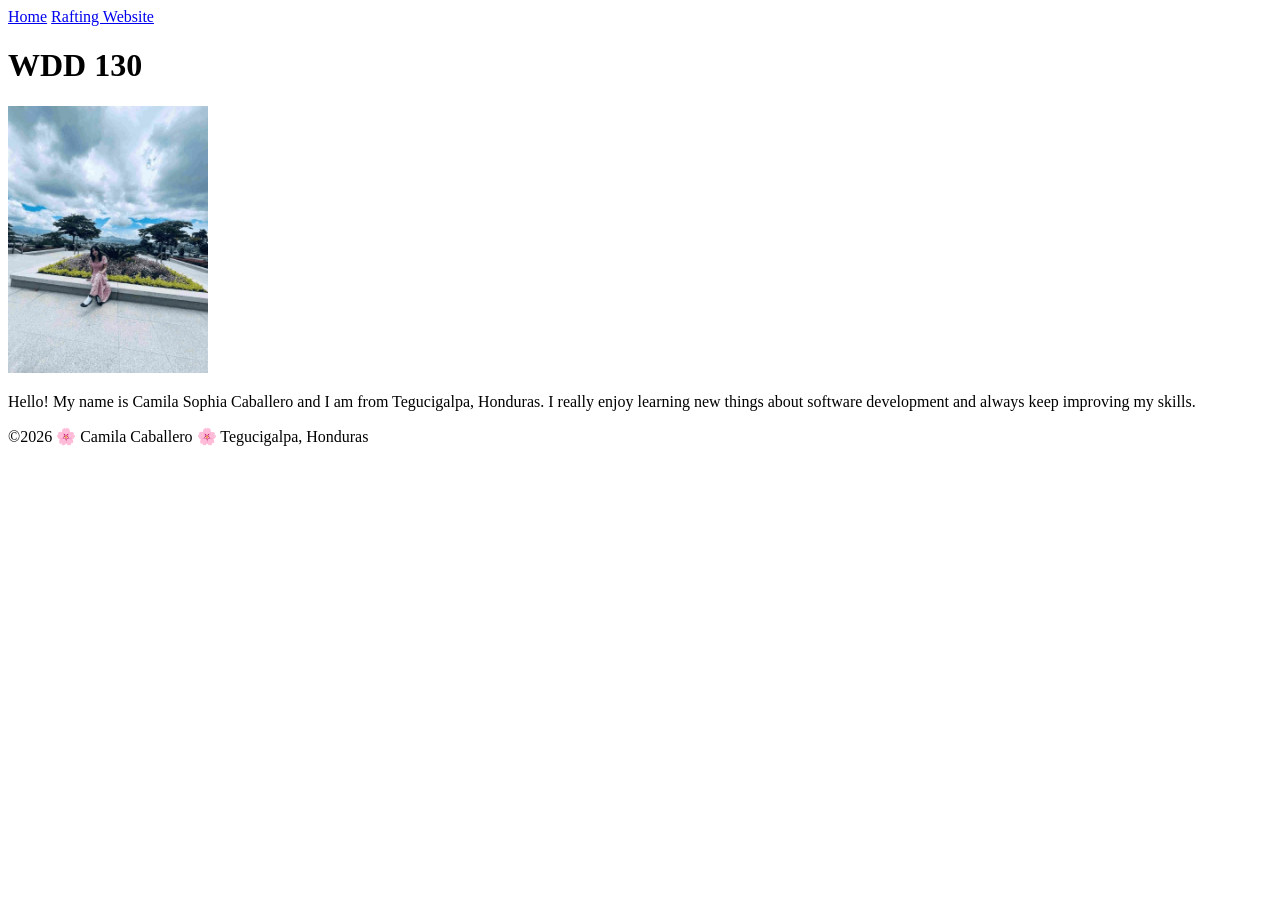
<file: week01/index.html>
<!DOCTYPE html>
<html lang="en">

<head>
    <meta charset="UTF-8">
    <meta name="viewport" content="width=device-width, initial-scale=1.0">
    <title>Camila Sophia Caballero | WDD 130</title>
</head>

<body>

    <header>
        <nav>
            <a href="#">Home</a>
            <a href="wwr/">Rafting Website</a>
        </nav>
    </header>

    <main>
        <h1>WDD 130</h1>
        <img src="images/profile.jpg" alt="Camila profile photo" width="200">
        <p>Hello! My name is Camila Sophia Caballero and I am from Tegucigalpa, Honduras. I really
            enjoy learning new things about software development and always keep improving my
            skills.</p>
    </main>

    <footer>
        <p>©2026 🌸 Camila Caballero 🌸 Tegucigalpa, Honduras</p>
    </footer>

</body>

</html>
</file>
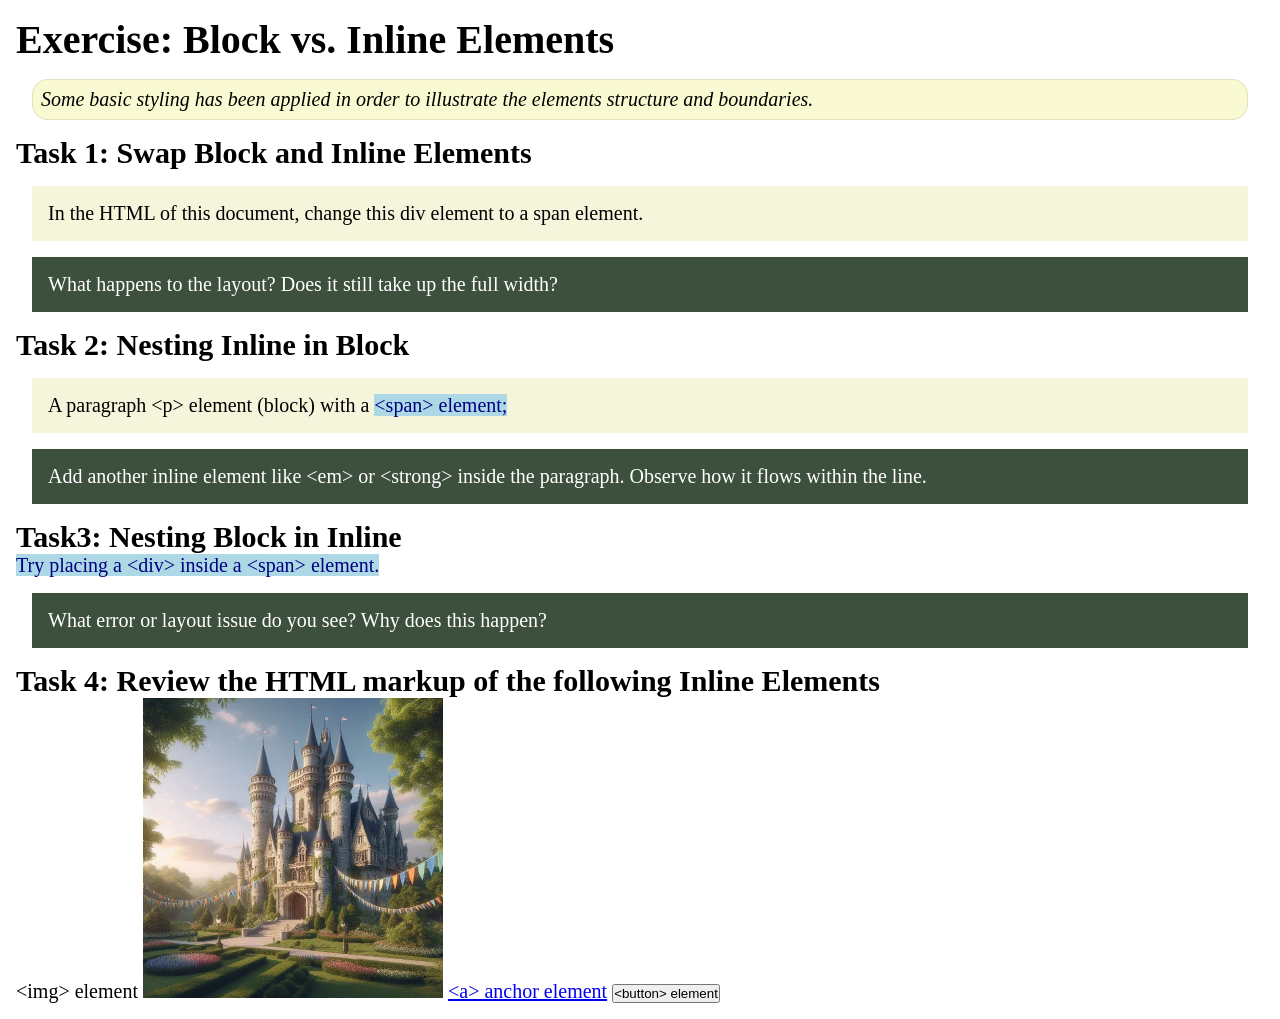
<file: week02/block-vs-inline.html>
<!DOCTYPE html>
<html lang="en">

<head>
    <meta charset="UTF-8">
    <meta name="viewport" content="width=device-width, initial-scale=1.0">
    <title>Exercise: Block vs. Inline Elements</title>
    <link rel="stylesheet" href="styles/block-vs-inline.css">
</head>

<body>
    <main>
        <h1>Exercise: Block vs. Inline Elements</h1>
        <p class="note">Some basic styling has been applied in order to illustrate the elements structure and
            boundaries.</p>

        <h2>Task 1: Swap Block and Inline Elements</h2>
        <div>In the HTML of this document, change this div element to a span element.</div>

        <p class="question">What happens to the layout? Does it still take up the full width?</p>

        <h2>Task 2: Nesting Inline in Block</h2>
        <p>A paragraph &lt;p&gt; element (block) with a <span>&lt;span&gt; element;</span></p>
        <p class="question">Add another inline element like &lt;em&gt; or &lt;strong&gt; inside the paragraph. Observe
            how it flows within the line.</p>

        <h2>Task3: Nesting Block in Inline</h2>
        <span>Try placing a &lt;div&gt; inside a &lt;span&gt; element.</span>
            <p class="question">What error or layout issue do you see? Why does this happen?</p>


            <h2>Task 4: Review the HTML markup of the following Inline Elements</h2>
        &lt;img&gt; element
        <img src="images/castle.webp" alt="placeholder image (images are inline)" width="300" height="300">
        <a href="https://churchofjesuschrist.org">&lt;a&gt; anchor element</a>
        <button type="button">&lt;button&gt; element</button>
    </main>
</body>

</html>
</file>
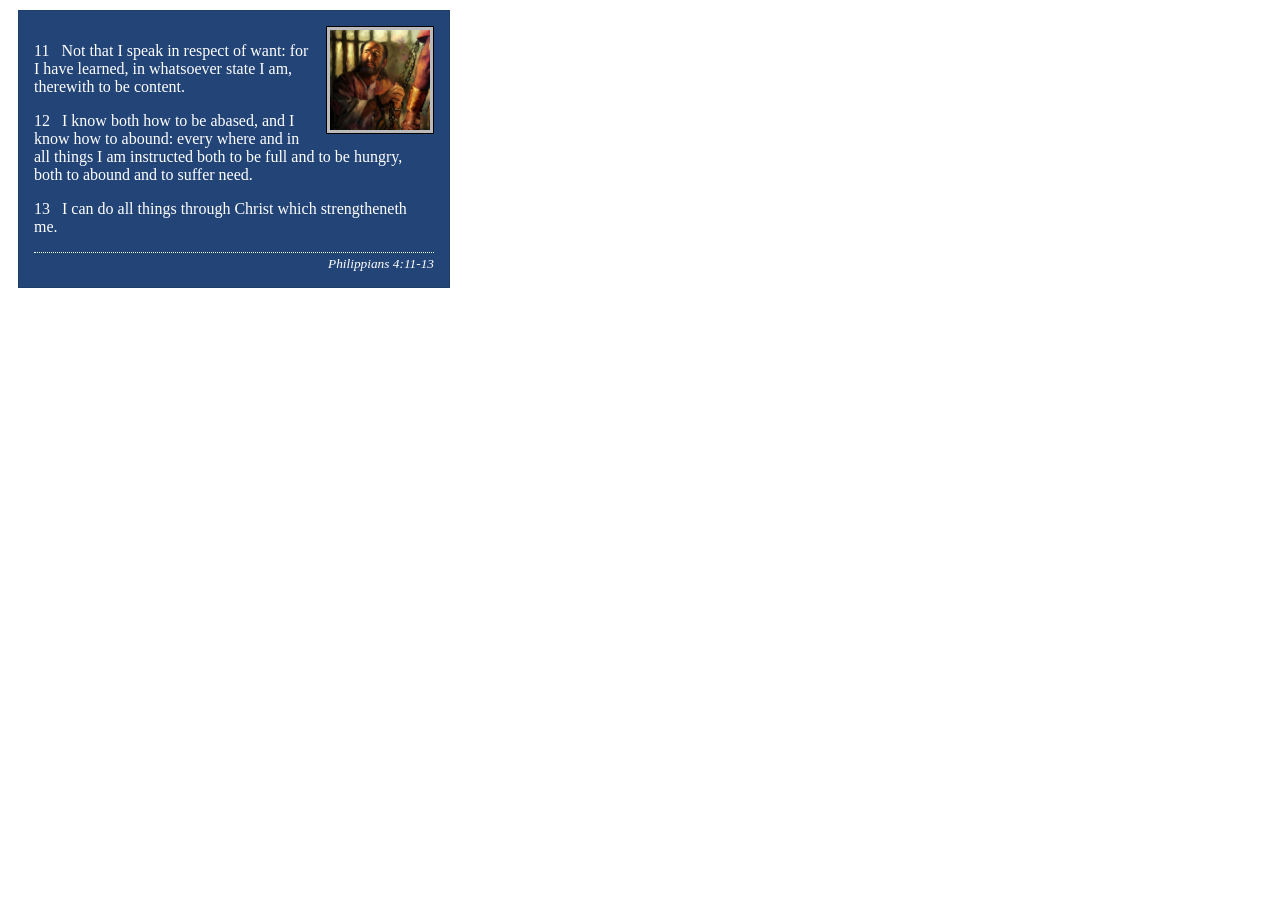
<file: week02/box-model-solution.html>
<!DOCTYPE html>
<html lang="en">
<head>
    <meta charset="UTF-8">
    <meta name="viewport" content="width=device-width, initial-scale=1.0">
    <title>Box Model Activity</title>
    <link rel="stylesheet" href="styles/box-model-solution.css">
</head>
<body>
    <main>
        <div class="callout">
            <img src="images/apostle-paul-imprisoned.webp" alt="Paul the Apostle - Imprisoned in Rome" width="200" height="200">
            <blockquote>
                <p>11 &nbsp; Not that I speak in respect of want: for I have learned, in whatsoever state I am, therewith to be content.</p>
                <p>12 &nbsp; I know both how to be abased, and I know how to abound: every where and in all things I am instructed both to be full and to be hungry, both to abound and to suffer need.</p>
                <p>13 &nbsp; I can do all things through Christ which strengtheneth me.</p>
            </blockquote>
            <cite>Philippians 4:11-13</cite>
        </div>
    </main>
</body>
</html>
</file>
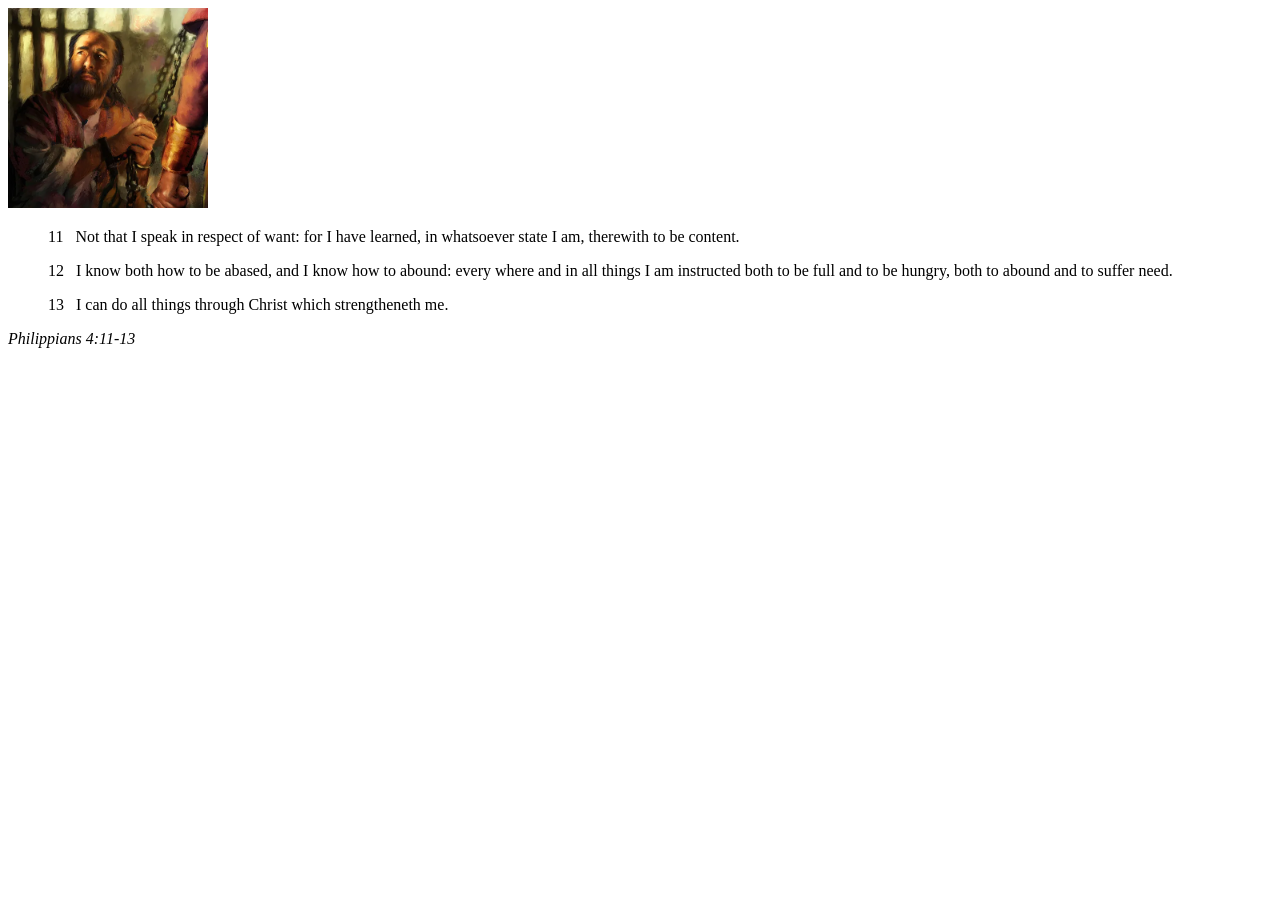
<file: week02/box-model.html>
<!DOCTYPE html>
<html lang="en">
<head>
    <meta charset="UTF-8">
    <meta name="viewport" content="width=device-width, initial-scale=1.0">
    <title>Box Model Activity</title>
</head>
<body>
    <main>
        <div class="callout">
            <img src="images/apostle-paul-imprisoned.webp" alt="Paul the Apostle - Imprisoned in Rome" width="200" height="200">
            <blockquote>
                <p>11 &nbsp; Not that I speak in respect of want: for I have learned, in whatsoever state I am, therewith to be content.</p>
                <p>12 &nbsp; I know both how to be abased, and I know how to abound: every where and in all things I am instructed both to be full and to be hungry, both to abound and to suffer need.</p>
                <p>13 &nbsp; I can do all things through Christ which strengtheneth me.</p>
            </blockquote>
            <cite>Philippians 4:11-13</cite>
        </div>
    </main>
</body>
</html>
</file>
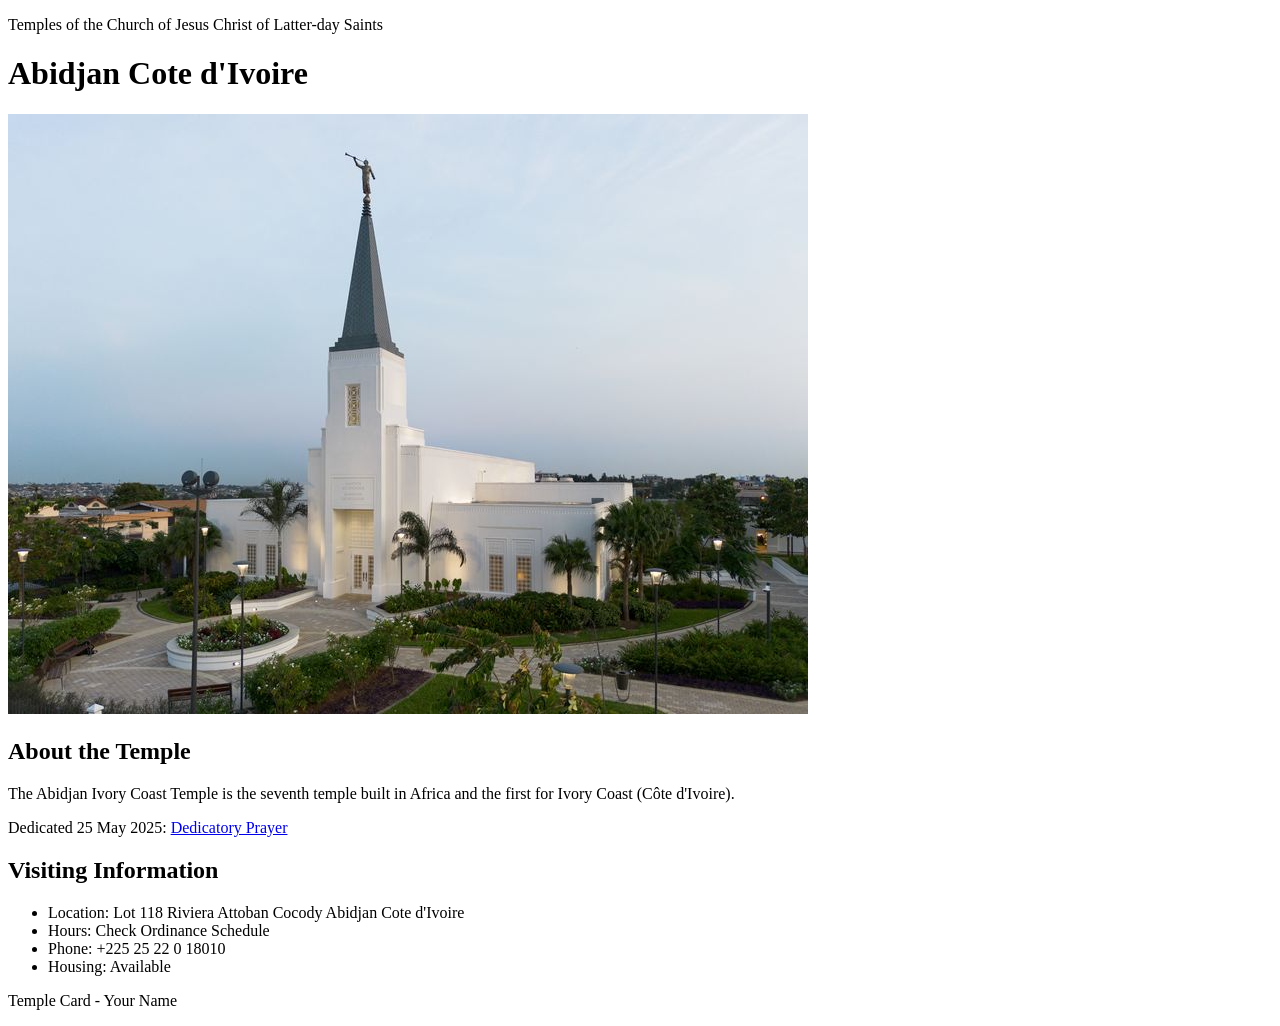
<file: week02/temple.html>
<!DOCTYPE html>
<html lang="en">

<head>
    <meta charset="UTF-8">
    <meta name="viewport" content="width=device-width, initial-scale=1.0">
    <title>Temple Card - Abidjan Cote d'Ivoire</title>
</head>

<body>
    <header>
        <p>Temples of the Church of Jesus Christ of Latter-day Saints</p>
    </header>
    <main>
        <h1>Abidjan Cote d'Ivoire</h1>
        <picture>
            <img src="images/abidjan-ivory-coast.jpeg" alt="Abidjan Cote d'Ivoire Temple">
        </picture>
        <section>
            <h2>About the Temple</h2>
            <p>The Abidjan Ivory Coast Temple is the seventh temple built in Africa and the first for Ivory Coast (Côte
                d'Ivoire).</p>
            <p>Dedicated 25 May 2025: <a
                    href="https://www.churchofjesuschrist.org/temples/dedicatory-prayer/abidjan-ivory-coast-temple/2025-05-25?lang=eng"
                    target="_blank" rel="noopener noreferrer">Dedicatory Prayer</a></p>
        </section>
        <section>
            <h2>Visiting Information</h2>
            <ul>
                <li>Location: Lot 118 Riviera Attoban Cocody Abidjan Cote d'Ivoire</li>
                <li>Hours: Check Ordinance Schedule</li>
                <li>Phone: +225 25 22 0 18010</li>
                <li>Housing: Available</li>
            </ul>
        </section>
    </main>
    <footer>
        <p>Temple Card - Your Name</p>
    </footer>
</body>

</html>
</file>
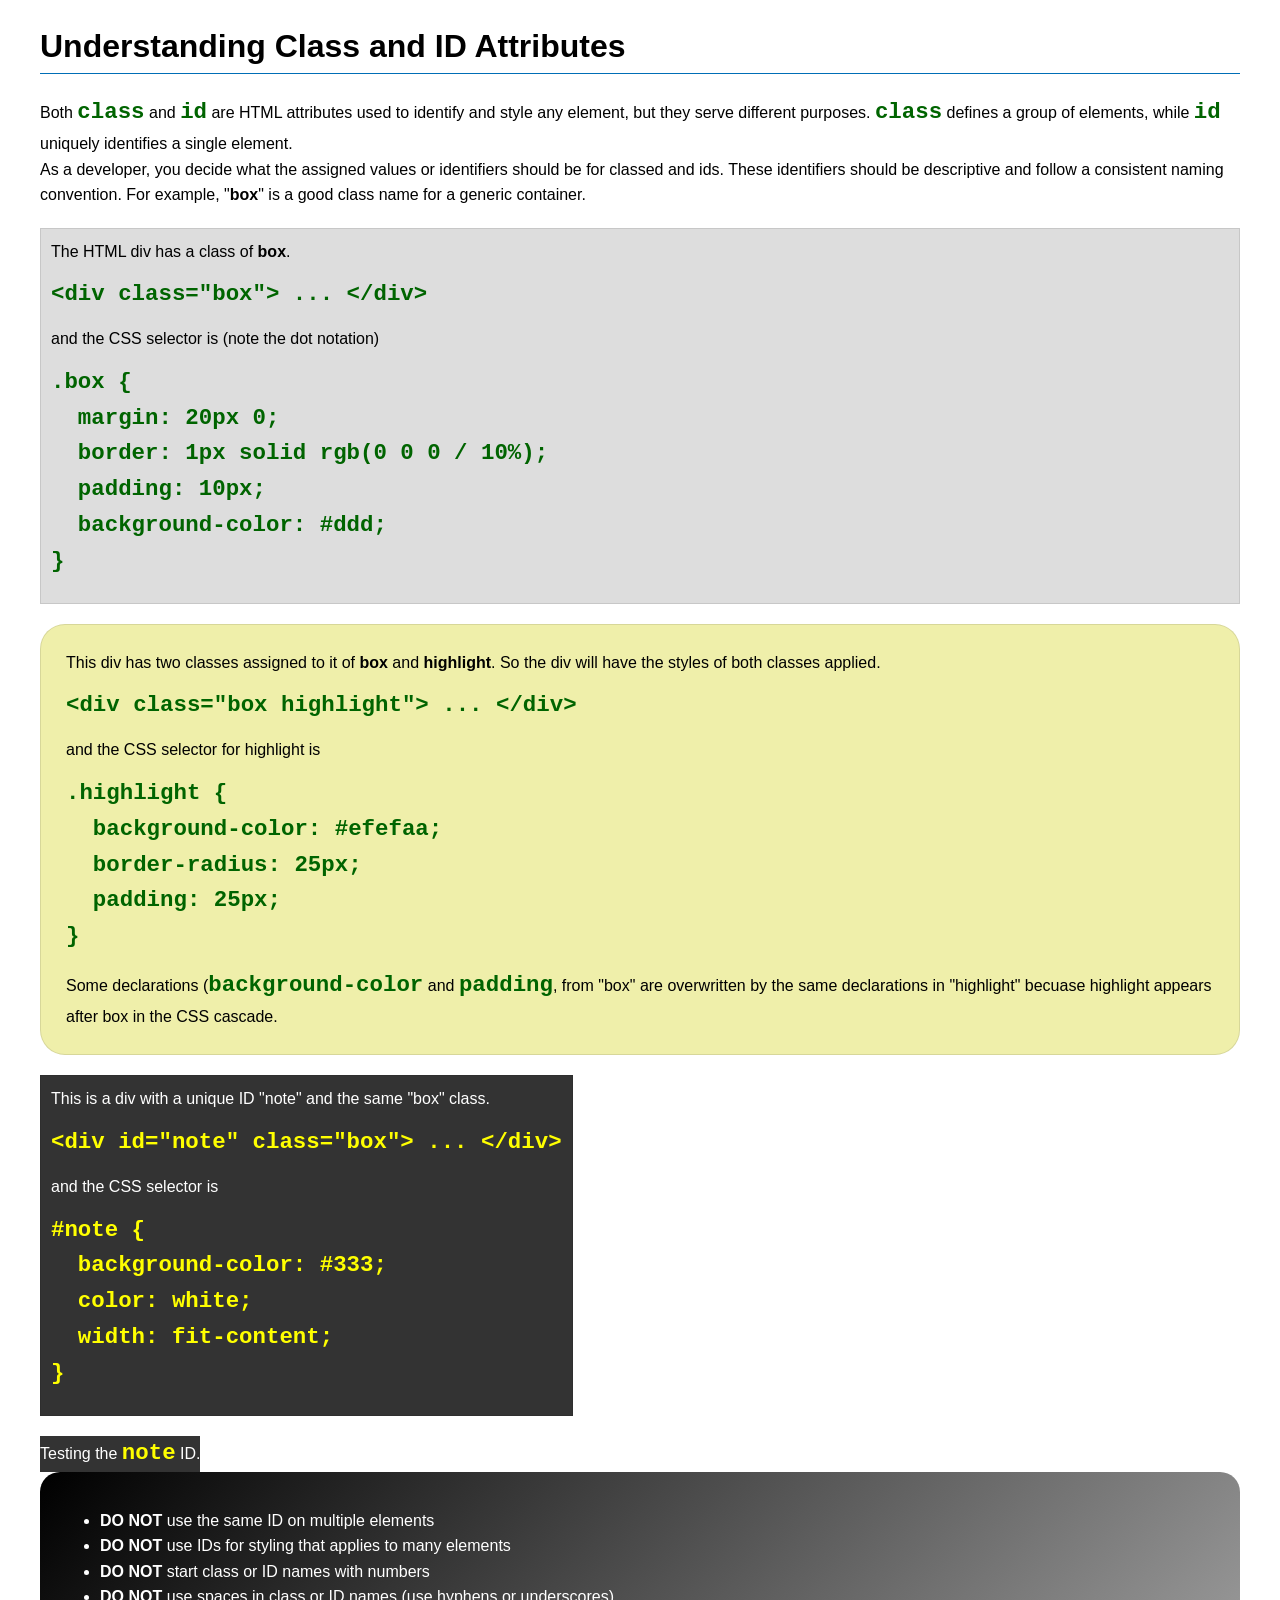
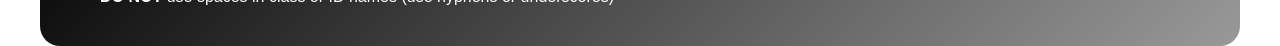
<file: week03/class-and-id.html>
<!DOCTYPE html>
<html lang="en">

<head>
    <meta charset="UTF-8">
    <meta name="viewport" content="width=device-width, initial-scale=1.0">
    <title>Class vs ID Attributes</title>
    <link rel="stylesheet" href="styles/class-and-id.css">
</head>

<body>
    <h1>Understanding Class and ID Attributes</h1>
    <p>Both <code>class</code> and <code>id</code> are HTML attributes used to identify and style any element, but they
        serve different purposes. <code>class</code> defines a group of elements, while <code>id</code> uniquely
        identifies a single element.</p>
    <p>As a developer, you decide what the assigned values or identifiers should be for classed and ids. These
        identifiers should be
        descriptive and follow a consistent naming convention. For example, "<strong>box</strong>" is a good class name
        for a generic container.</p>
    <div class="box">
        <p>The HTML div has a class of <strong>box</strong>.</p>
        <pre><code class="html">&lt;div class="box"&gt; ... &lt;/div&gt;</code></pre>
        and the CSS selector is (note the dot notation)
        <pre><code class="css">.box {
  margin: 20px 0;
  border: 1px solid rgb(0 0 0 / 10%);
  padding: 10px;
  background-color: #ddd; 
}</code></pre>
    </div>

    <div class="box highlight">
        <p>This div has two classes assigned to it of <strong>box</strong> and <strong>highlight</strong>. So the div
            will have the styles of both classes applied.</p>
        <pre><code class="html">&lt;div class="box highlight"&gt; ... &lt;/div&gt;</code></pre>
        and the CSS selector for highlight is
        <pre><code class="css">.highlight {
  background-color: #efefaa;
  border-radius: 25px;
  padding: 25px;
}</code></pre>
<p>Some declarations (<code>background-color</code> and <code>padding</code>, from "box" are overwritten by the same declarations in "highlight" becuase highlight appears after box in the CSS cascade.</p>
    </div>

    <div id="note" class="box">
        <p>This is a div with a unique ID "note" and the same "box" class.</p>
        <pre><code class="html">&lt;div id="note" class="box"&gt; ... &lt;/div&gt;</code></pre>
        and the CSS selector is
        <pre><code class="css">#note {
  background-color: #333;
  color: white;
  width: fit-content;
}</code></pre>
    </div>

    <div id="note">
        <p>Testing the <code>note</code> ID.</p>
    </div>

    <section id="best-practice">
        <ul>
            <li><strong>DO NOT</strong> use the same ID on multiple elements</li>
            <li><strong>DO NOT</strong> use IDs for styling that applies to many elements</li>
            <li><strong>DO NOT</strong> start class or ID names with numbers</li>
            <li><strong>DO NOT</strong> use spaces in class or ID names (use hyphens or underscores)</li>
        </ul>
    </section>




</body>

</html>
</file>
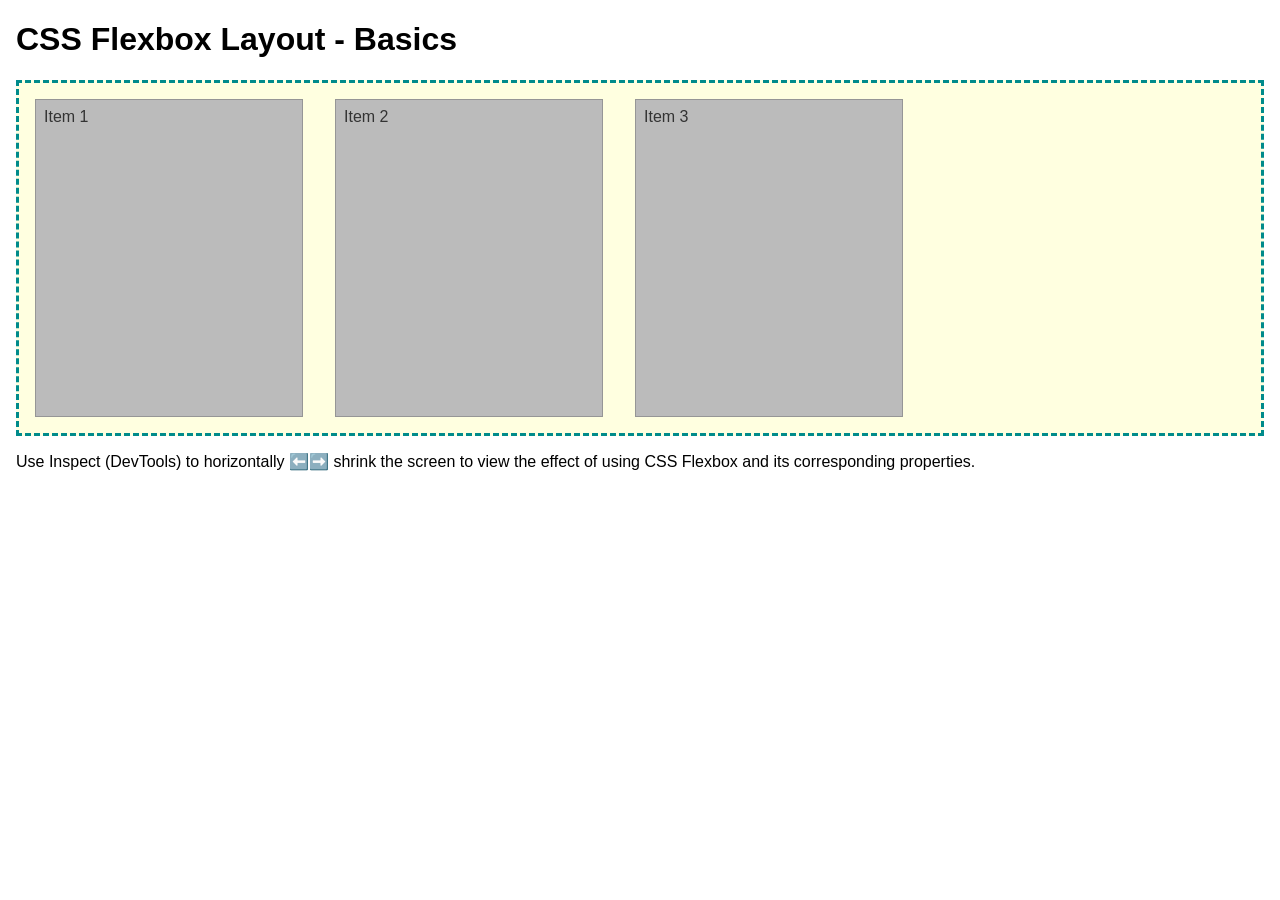
<file: week04/flexbox-layout.html>
<!DOCTYPE html>
<html lang="en">
<head>
    <meta charset="UTF-8">
    <meta name="viewport" content="width=device-width, initial-scale=1.0">
    <title>CSS Flexbox Layout - Basics</title>
    <link rel="stylesheet" href="styles/flexbox.css">
</head>
<body>
    <main>
        <h1>CSS Flexbox Layout - Basics</h1>
        <div class="flex-container">
            <div class="flex-item item1">Item 1</div>
            <div class="flex-item item2">Item 2</div>
            <div class="flex-item item3">Item 3</div>
        </div>
        <p>Use Inspect (DevTools) to horizontally ⬅️➡️ shrink the screen to view the effect of using CSS Flexbox and its corresponding properties.</p>
    </main>
</body>
</html>
</file>
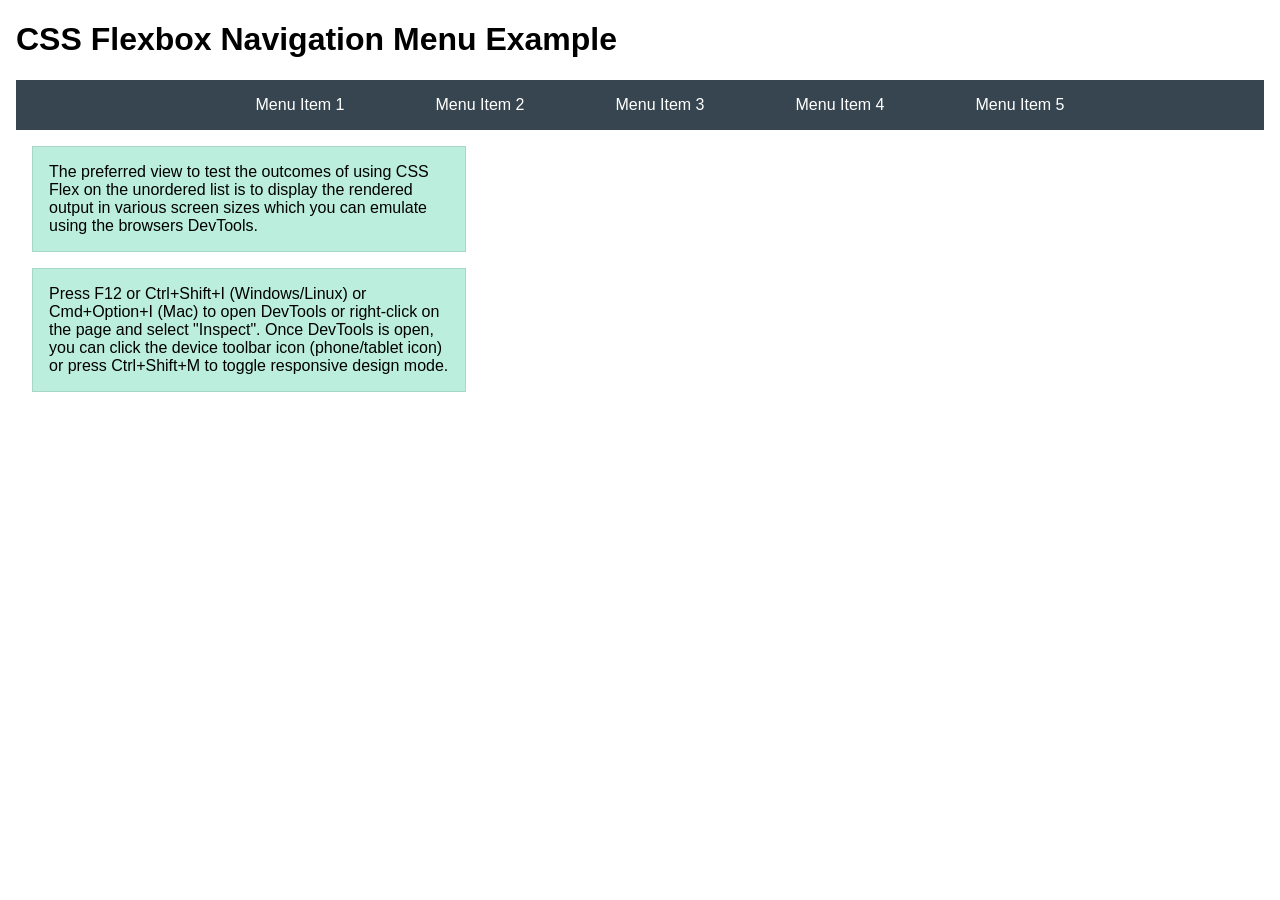
<file: week04/flexbox-menu.html>
<!DOCTYPE html>
<html lang="en">
<head>
    <meta charset="UTF-8">
    <meta name="viewport" content="width=device-width, initial-scale=1.0">
    <title>CSS Flexbox - Navigation Menu</title>
    <link rel="stylesheet" href="styles/flexbox-menu.css">
</head>
<body>
    <main>
        <h1>CSS Flexbox Navigation Menu Example</h1>
        <nav>
            <ul>
                <li><a href="#">Menu Item 1</a></li>
                <li><a href="#">Menu Item 2</a></li>
                <li><a href="#">Menu Item 3</a></li>
                <li><a href="#">Menu Item 4</a></li>
                <li><a href="#">Menu Item 5</a></li>
            </ul>
        </nav>
        <p>The preferred view to test the outcomes of using CSS Flex on the unordered list is to display the rendered output in various screen sizes which you can emulate using the browsers DevTools.</p>

        <p>Press F12 or Ctrl+Shift+I (Windows/Linux) or Cmd+Option+I (Mac) to open DevTools or right-click on the page and select "Inspect". Once DevTools is open, you can click the device toolbar icon (phone/tablet icon) or press Ctrl+Shift+M to toggle responsive design mode.</p>

                      
        
    </main>
</body>
</html>
</file>
<file: week02/styles/block-vs-inline.css>
* {
    margin: 0;
    padding: 0;
}

body {
    font-size: 20px;
    margin: 1rem;
}

p,
div {
    background-color: beige;
    margin: 1rem;
    padding: 1rem;
}

span {
    color: navy;
    background-color: lightblue;
}

code {
    margin: 0;
    padding: 0;
    color: green;
    font-size: 1.2rem;
}

.note {
    font-style: italic;
    background-color: lightgoldenrodyellow;
    border-radius: 1rem;
    border: 1px solid rgb(0 0 0 / 10%);
    margin: 1rem;
    padding: .5rem;
}

.question {
    background-color: #3d503d;
    color: #fff;
}
</file>
<file: week02/styles/box-model-solution.css>
.callout {
    max-width: 400px;
    margin: 10px;
    border: 1px solid rgba(0, 0, 0, .1);
    padding: 15px;
    background-color: #247;
    color: #fff;
}

.callout img {
    float: right;
    margin: 0 0 10px 15px;
    border: 1px solid #000;
    padding: 3px;
    background-color: #bbb;
    width: 100px;
    height: auto;

}

blockquote {
    margin: 0;
}

cite {
    display: block;
    border-top: 1px dotted #fff;
    padding-top: 3px;
    text-align: right;
    font-size: smaller;
}
</file>
<file: week03/styles/class-and-id.css>
body {
    font-family: Arial, sans-serif;
    line-height: 1.6;
    margin: 0;
    padding: 0 40px;
}

h1 {
    border-bottom: 1px solid rgb(0 110 182);
    padding-bottom: 0;
}



p {
    margin: 0;
}

code {
    color: darkgreen;
    font-weight: 700;
    font-size: 1.4rem;
}

/* Class examples - can be reused */

.box {
    margin: 20px 0;
    border: 1px solid rgb(0 0 0 / 10%);
    padding: 10px;
    background-color: #ddd; /* this is shorthand for #dddddd */
}

.highlight {
    background-color: #efefaa;
    border-radius: 25px;
    padding: 25px;
}

/* ID examples - should be unique */

#note {
    background-color: #333;
    color: white;
    width: fit-content;
}

#note code {
    color: yellow;
}

#best-practice {
    background: linear-gradient(135deg, #000 0%, #999 100%);
    color: white;
    border-radius: 20px;
    padding: 20px
}
</file>
<file: week04/styles/flexbox.css>
body {
    font-family: Helvetica, Arial, sans-serif;
    margin: 1rem;
}

.flex-container {
    border: 3px dashed darkcyan;
    background-color: lightyellow;
    display: flex;
    flex-wrap: wrap;
}

.flex-item {
    width: 250px;
    margin: 1rem;
    border: 1px solid rgb(0 0 0 / 20%);
    padding: 0.5rem;
    background-color: #bbb;
    color: #333;
}

.item1 {
    min-height: 100px;
}

.item2 {
    min-height: 200px;
}

.item3 {
    min-height: 300px;
}
</file>
<file: week04/styles/flexbox-menu.css>
body {
    font-family: Helvetica, Arial, sans-serif;
    margin: 1rem;
}

nav {
    background-color: #36454f;
}

nav ul {
    list-style-type: none;
    display: flex;
    flex-wrap: wrap;
    max-width: 900px;
    margin: 0 auto;
    justify-content: space-around;
    align-items: center;
}

nav a {
    display: block;
    color: #fff;
    text-align: center;
    padding: 1rem;
    text-decoration: none;
}

p {
    margin: 1rem;
    border: 1px solid rgb(0 0 0 / 10%);
    padding: 1rem;
    background-color: #bed;
    max-width: 400px;
}

#devtools-btn {
    background-color: #36454f;
    color: white;
    border: none;
    padding: 12px 24px;
    margin: 1rem;
    font-size: 16px;
    font-family: Helvetica, Arial, sans-serif;
    border-radius: 4px;
    cursor: pointer;
    transition: background-color 0.3s ease;
}

#devtools-btn:hover {
    background-color: #4a5a6a;
}

#devtools-btn:active {
    background-color: #2a3a4a;
}
</file>
